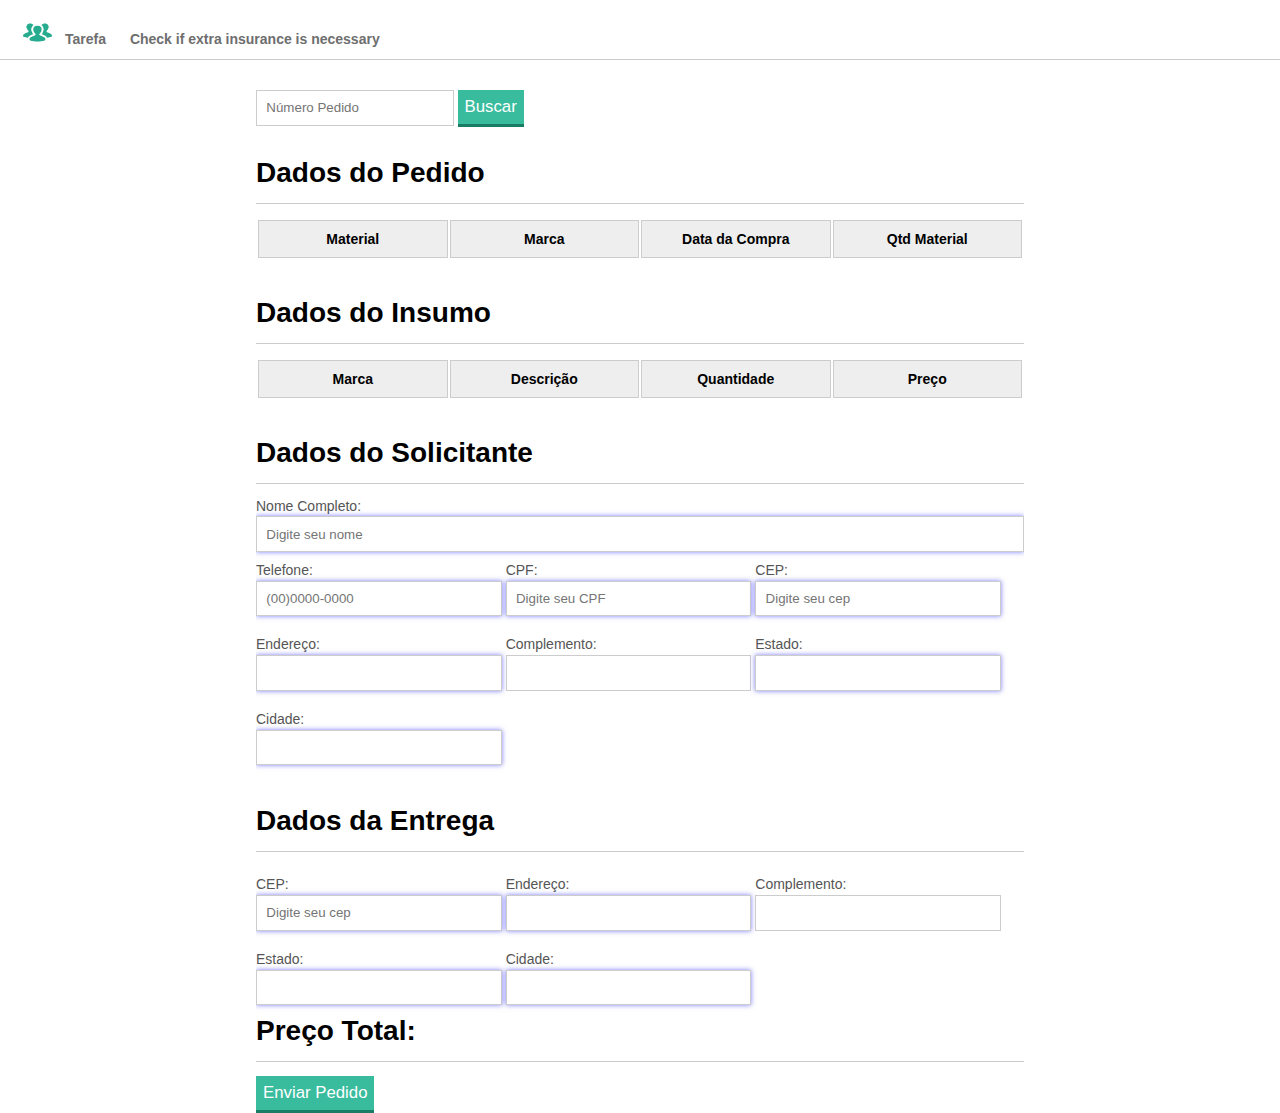
<file: implementacao/task.html>
<!DOCTYPE html>
<html>
<head>
	<meta charset="utf-8">
	<meta http-equiv="X-UA-Compatible" content="IE=edge">
	<title>Task</title>
	<link rel="stylesheet" type="text/css" href="css/task.css" />
	<link rel="stylesheet" type="text/css" href="css/menu.css" />
	<script src="https://ajax.googleapis.com/ajax/libs/jquery/3.1.1/jquery.min.js"></script>
	<script src="js/mysql_lib.js"></script>
	<script src="js/consultaCEP.js"></script>
</head>
<body>

	<div class="menu">
        <ul>
            <li><img src="imagens/pessoas.png" height="25" width="35"><a href="#">Tarefa</a></li>
            <li><a href="#">Check if extra insurance is necessary</a></li>
        </ul>
    </div>
	
	<section class="container">
	<input type="text" name="buscaPedido" id="buscaPedido" placeholder="Número Pedido">
	<button id="search">Buscar</button>
		
	<script>
		var numPedido = $("#buscaPedido");
		numPedido.focusout( function(){
			console.log(numPedido.val());
		});
	</script>
	</section>

	<!----Dados do Pedido ---->
	<section class="container">
	<h2>Dados do Pedido</h2>
	<table>
		<thead>
			<tr>
				<th>Material</th>
				<th>Marca</th>
				<th>Data da Compra</th>
				<th>Qtd Material</th>
			</tr>
		</thead>
		<tbody id="conteudoPedido"></tbody>
	</table>

	<script>

		window.onload = function(){
			
			var query_pedido = "select a.id, b.id, b.marca, a.data_de_compra, b.quantidade, sum(select b.preco from materiais where id_pedido ="+numPedido+") from pedidos a inner join materiais b on a.id = b.id_pedido where a.id = "+numPedido+" order by b.id";

		  	mysqlQuery(query_pedido, function(result){
		    	// mostra o resultado da query
		    	var pedido = JSON.parse(result);
		    	var table_body =  document.getElementById("conteudoPedido");
		    	console.log(pedido);
			    pedido.forEach(function(el){
			    	var html_body = "<tr>"+
			    						"<td>"+el.nome+"</td>"+
										"<td>"+el.marca+"</td>"+
										"<td>"+el.data_de_compra+"</td>"+
										"<td>"+el.quantidade+"</td>"+
									"</tr>";
					table_body.innerHTML += html_body;
			    });

		  	});
		};
	</script>
	</section>
	<!----Fim Pedido ---->


		<!----Dados do Insumo ---->
		<section class="container">
		<h2>Dados do Insumo</h2>
		<table>
		<thead>
			<tr>
				<th>Marca</th>
				<th>Descrição</th>
				<th>Quantidade</th>
				<th>Preço</th>
			</tr>
		</thead>
		<tbody id="conteudoInsumo"></tbody>
	</table>

		<script>
		
		window.onload = function(){

			var query_insumo = "select material.marca, insumos.descricao, insumos.quantidade,insumos.preço from insumos inner join material on insumos.id_material = material.id inner join pedidos on insumos.id_pedido = pedidos.id where pedidos.id = "+numPedido+"";


		  	mysqlQuery(query_insumo, function(result){
		    	// mostra o resultado da query
		    	var insumo = JSON.parse(result);
		    	var table_body =  document.getElementById("conteudoPedido");
		    	console.log(insumo);
			    insumo.forEach(function(el){
			    	var html_body = "<tr>"+
			    						"<td>"+el.marca+"</td>"+
										"<td>"+el.descricao+"</td>"+
										"<td>"+el.quantidade+"</td>"+
										"<td>"+el.preco+"</td>"+
									"</tr>";
					table_body.innerHTML += html_body;
			    });

		  	});
		};
	</script>

	</section>
	<!----Fim Insumo ---->

	<!----Dados do Solicitante ---->
	<section class="container">
		<script>
		window.onload = function(){

			var mysql_query = "SELECT a.nome, a.telefone, a.cpf, a.cep FROM solicitantes a INNER JOIN pedidos b ON a.id = b.id_solicitante WHERE b.id = "+numPedido+"";

		  	mysqlQuery(mysql_query, function(result){
		    	// mostra o resultado da query
		    	var obj = JSON.parse(result);
		    	console.log(obj);
		    	obj.forEach(function(el){

				var full_name = document.getElementById('full_name');
				full_name.value = el.nome;

				var telefone = document.getElementById('telefone');
				telefone.value = el.telefone; 

				var cpf = document.getElementById('cpf');
				cpf.value = el.cpf;

				var cep = document.getElementById('cep');
				cep.value = el.cep;
			    });

		  	});
		};
	</script>

	<h2>Dados do Solicitante</h2>
		<form method="get" action=".">
				<label for="nome">Nome Completo:</label>
				<input type="text" id="full_name" name="full_name" placeholder="Digite seu nome" class="campo" required>

			<div class="grupo">
    			<label for="telefone">Telefone:</label>
   				 <input type="text" id="telefone" name="telefone" placeholder="(00)0000-0000" class="campo campo-medio" required>
			</div>

			<div class="grupo">
    			<label for="cpf">CPF:</label>
    			<input type="text" id="cpf" name="cpf" placeholder="Digite seu CPF" class="campo campo-medio" required>
			</div>

			<div class="grupo">
    			<label for="cep">CEP:</label>
    			<input type="text" id="cep" name="cep" placeholder="Digite seu cep" class="campo campo-medio" required>
			</div>

			<div class="grupo">
    			<label for="endereco">Endereço:</label>
    			<input type="text" id="endereco" name="endereco" class="campo campo-medio" required>
			</div>

			<div class="grupo">
    			<label for="complemento">Complemento:</label>
    			<input type="text" id="complemento" name="complemento" class="campo campo-medio" >
			</div>

			<div class="grupo">
    			<label for="estado">Estado:</label>
    			<input type="text" id="estado" name="estado" class="campo campo-medio" required>
			</div>

			<div class="grupo">
    			<label for="cidade">Cidade:</label>
				<input type="text" id="cidade" name="cidade" class="campo campo-medio" required>
			</div>

	</section>
	<!----Fim Solicitante---->

	<section class="container">
	<h2>Dados da Entrega</h2>
			<div class="grupo">
    			<label for="cep">CEP:</label>
    			<input type="text" id="cep" name="cep" placeholder="Digite seu cep" class="campo campo-medio" required>
			</div>
			
			<div class="grupo">
				<label for="endereco">Endereço:</label>
    			<input type="text" id="endereco" name="endereco" class="campo campo-medio" required>
			</div>

			<div class="grupo">
   				<label for="complemento">Complemento:</label>
   				<input type="text" id="complemento" name="complemento" class="campo campo-medio" >
			</div>

			<div class="grupo">
    			<label for="estado">Estado:</label>
    			<input type="text" id="estado" name="estado" class="campo campo-medio" required>
			</div>

			<div class="grupo">
    			<label for="cidade">Cidade:</label>
    			<input type="text" id="cidade" name="cidade" class="campo campo-medio" required>
			</div>
			
			<h2>Preço Total:</h2>

			<button id="enviar">Enviar Pedido</button>
		</form>

	</section>
</body>
</html>
</file>
<file: implementacao/css/task.css>
* {
        box-sizing: border-box;
    }

    body {
        font-family: "Helvetica Neue", "Helvetica", Helvetica, Arial, sans-serif;
        font-size: 14px;
    }

    :required {
        border-color: #88a;
        -webkit-box-shadow: 0 0 5px rgba(0, 0, 255, .5);
        -moz-box-shadow: 0 0 5px rgba(0, 0, 255, .5);
        -o-box-shadow: 0 0 5px rgba(0, 0, 255, .5);
        -ms-box-shadow: 0 0 5px rgba(0, 0, 255, .5);
        box-shadow: 0 0 5px rgba(0, 0, 255, .5);
    }

    .container {
        width: 60%;
        height: 100%;
        margin: 0 auto;
        margin-top: 30px;
    }

    section {
        margin-left: : 2em 0;
        overflow: hidden;
    }

    section h2 {
        font-size: 2em;
        display: block;
        padding-bottom: .5em;
        border-bottom: 1px solid #ccc;
        margin-bottom: .5em;
    }

    table {
        width: 100%;
        margin-bottom: .5em;
        table-layout: fixed;
    }

    td, th {
        padding: .7em;
        margin: 0;
        border: 1px solid #ccc;
        text-align: center;
    }

    th {
        font-weight: bold;
        background-color: #EEE;
    }

    label {
        color: #555;
        display: block;
        margin-bottom: .2em;
    }

    .campo {
        margin: 0;
        padding-bottom: 1em;
        width: 100%;
        border: 1px solid #ccc;
        padding: .7em;
    }

    .campo-medio {
        display: inline-block;
        padding-right: .5em;
    }

    .grupo {
        width: 32%;
        display: inline-block;
        padding: 10px 0px;
    }

    #buscaPedido {
        margin: 0;
        padding-bottom: 1em;
        border: 1px solid #ccc;
        padding: .7em;
    }
    
    button {
        padding: 7px;
        border: 0;
        border-bottom: 3px solid;
        font-size: 1.2em;
        cursor: pointer;
        color: #fff;
        background-color: #39bb9d;
        border-color: #197c65;
    }
</file>
<file: implementacao/css/menu.css>
* {
    margin: 0;
    padding: 0;
    font-family: Arial, Helvetica, sans-serif;
}
.menu {
    position: relative;
    margin: 0px;
    padding: 0px;
    width: 100%;
    height: 60px;
    background: #fff;
    font-size: 14px;
    font-weight: bold;
    border-bottom: 1px solid #ccc;
}
ul {
    margin-top: 19px;
    margin-left: 20px;
    list-style: none;
    float: left;
    padding: 0px;
}
ul li {
    display: inline;
}
ul li a {
    color: #6e6e6e;
    text-decoration: none;
    padding: 5px 10px;
    display: inline-block;
}
a:hover {
    color: #39bb9d;
}
</file>
